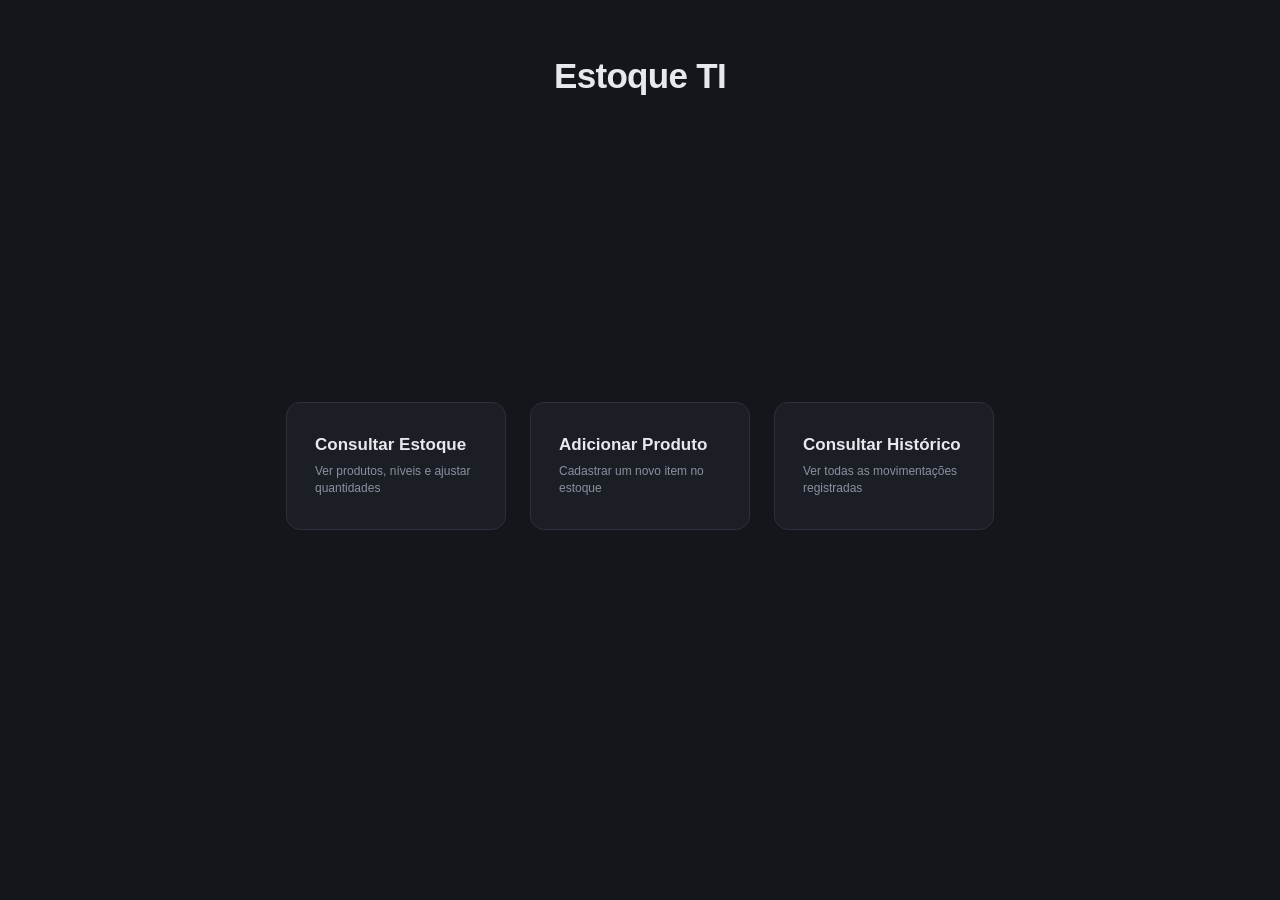
<file: src/main/resources/static/index.html>
<!DOCTYPE html>
<html lang="pt-BR">
<head>
    <meta charset="UTF-8">
    <meta name="viewport" content="width=device-width, initial-scale=1.0">
    <title>Estoque TI</title>
    <link rel="stylesheet" href="style.css">
</head>
<body>

<div class="home">
    <header class="home-header">
        <h1>Estoque TI</h1>
    </header>

    <main class="home-nav">
        <a class="nav-tile" href="estoque.html">
            <span class="nav-tile-titulo">Consultar Estoque</span>
            <span class="nav-tile-desc">Ver produtos, níveis e ajustar quantidades</span>
        </a>
        <a class="nav-tile" href="adicionar.html">
            <span class="nav-tile-titulo">Adicionar Produto</span>
            <span class="nav-tile-desc">Cadastrar um novo item no estoque</span>
        </a>
        <a class="nav-tile" href="historico.html">
            <span class="nav-tile-titulo">Consultar Histórico</span>
            <span class="nav-tile-desc">Ver todas as movimentações registradas</span>
        </a>
    </main>
</div>

</body>
</html>
</file>
<file: src/main/resources/static/style.css>
:root {
    --bg: #14161b;
    --surface: #1b1e25;
    --surface-2: #242833;
    --border: #2c303c;
    --text: #e7e9ee;
    --text-dim: #8b90a0;
    --accent: #5b8cff;
    --warn: #ffb454;
    --danger: #ff6b6b;
    --success: #4ade80;
    --font-display: Arial, sans-serif;
    --font-body: Arial, sans-serif;
    --font-mono: "Courier New", monospace;
    --radius: 8px;
}

* { box-sizing: border-box; }

body {
    margin: 0;
    background: var(--bg);
    color: var(--text);
    font-family: var(--font-body);
    font-size: 14px;
    -webkit-font-smoothing: antialiased;
}

.app {
    max-width: 1080px;
    margin: 0 auto;
    padding: 0 24px 64px;
}

.app-estreito { max-width: 480px; }

/* ---------- Home ---------- */

.home {
    min-height: 100vh;
    display: flex;
    flex-direction: column;
}

.home-header {
    text-align: center;
    padding: 56px 24px 0;
}

.home-header h1 {
    font-family: var(--font-display);
    font-size: 35px;
    font-weight: 700;
    letter-spacing: -0.02em;
    margin: 0;
}

.home-nav {
    flex: 1;
    display: flex;
    align-items: center;
    justify-content: center;
    gap: 24px;
    flex-wrap: wrap;
    padding: 0px 24px 64px;
}

.nav-tile {
    background: var(--surface);
    border: 1px solid var(--border);
    border-radius: 14px;
    padding: 32px 28px;
    width: 220px;
    display: flex;
    flex-direction: column;
    gap: 8px;
    text-decoration: none;
    color: var(--text);
    transition: transform 0.15s, border-color 0.15s;
}
.nav-tile:hover {
    border-color: var(--accent);
    transform: translateY(-3px);
}

.nav-tile-titulo {
    font-family: var(--font-display);
    font-size: 17px;
    font-weight: 700;
}

.nav-tile-desc {
    font-size: 12px;
    color: var(--text-dim);
    line-height: 1.4;
}

/* ---------- Page header (páginas internas) ---------- */

.page-header {
    display: flex;
    align-items: center;
    gap: 20px;
    flex-wrap: wrap;
    padding: 22px 0 20px;
    border-bottom: 1px solid var(--border);
    margin-bottom: 24px;
}

.page-header h1 {
    font-family: var(--font-display);
    font-size: 19px;
    font-weight: 700;
    margin: 0;
    flex: 1;
}

.voltar {
    color: var(--text-dim);
    text-decoration: none;
    font-size: 13px;
    white-space: nowrap;
}
.voltar:hover { color: var(--accent); }

.stats {
    display: flex;
    gap: 24px;
}

.stat {
    display: flex;
    flex-direction: column;
    gap: 2px;
}

.stat .valor {
    font-family: var(--font-mono);
    font-size: 16px;
    font-weight: 500;
}

.stat .rotulo {
    font-size: 11px;
    color: var(--text-dim);
    text-transform: uppercase;
    letter-spacing: 0.06em;
}

.stat.critico .valor { color: var(--danger); }

/* ---------- Toolbar ---------- */

.toolbar {
    display: flex;
    align-items: center;
    gap: 12px;
    flex-wrap: wrap;
    margin-bottom: 16px;
}

#busca { flex: 1; min-width: 200px; }

input[type="text"],
input[type="number"],
select {
    background: var(--surface);
    border: 1px solid var(--border);
    color: var(--text);
    padding: 9px 12px;
    border-radius: var(--radius);
    font-family: var(--font-body);
    font-size: 13px;
    outline: none;
    transition: border-color 0.15s;
}

input[type="text"]:focus,
input[type="number"]:focus,
select:focus { border-color: var(--accent); }

.toggle {
    display: flex;
    align-items: center;
    gap: 6px;
    color: var(--text-dim);
    font-size: 13px;
    cursor: pointer;
    white-space: nowrap;
}

.btn-primary,
.btn-secundario {
    border: none;
    border-radius: var(--radius);
    padding: 9px 16px;
    font-family: var(--font-body);
    font-size: 13px;
    font-weight: 600;
    cursor: pointer;
    transition: background 0.15s, opacity 0.15s;
}

.btn-primary { background: var(--accent); color: #0d1117; }
.btn-primary:hover { background: #729bff; }

.btn-secundario {
    background: transparent;
    border: 1px solid var(--border);
    color: var(--text);
}
.btn-secundario:hover { border-color: var(--text-dim); }

.btn-icon {
    background: transparent;
    border: none;
    color: var(--text-dim);
    font-size: 16px;
    cursor: pointer;
}
.btn-icon:hover { color: var(--text); }

/* ---------- Alertas ---------- */

.alerta {
    background: rgba(255, 107, 107, 0.1);
    border: 1px solid rgba(255, 107, 107, 0.3);
    color: var(--danger);
    padding: 10px 14px;
    border-radius: var(--radius);
    font-size: 13px;
    margin-bottom: 16px;
}

.sucesso {
    background: rgba(74, 222, 128, 0.1);
    border: 1px solid rgba(74, 222, 128, 0.3);
    color: var(--success);
    padding: 10px 14px;
    border-radius: var(--radius);
    font-size: 13px;
    margin-bottom: 16px;
}

.oculto { display: none !important; }

/* ---------- Tabela ---------- */

.tabela-wrap {
    border: 1px solid var(--border);
    border-radius: var(--radius);
    overflow: hidden;
}

.tabela-produtos { width: 100%; border-collapse: collapse; }

.tabela-produtos thead th {
    text-align: left;
    font-size: 11px;
    text-transform: uppercase;
    letter-spacing: 0.06em;
    color: var(--text-dim);
    font-weight: 500;
    background: var(--surface-2);
    padding: 10px 16px;
    border-bottom: 1px solid var(--border);
}

.tabela-produtos th.num,
.tabela-produtos td.num { text-align: left; }

.tabela-produtos th.acoes-col { width: 130px; }

.tabela-produtos tbody tr {
    background: var(--surface);
    border-bottom: 1px solid var(--border);
    transition: background 0.15s;
}
.tabela-produtos tbody tr:last-child { border-bottom: none; }
.tabela-produtos tbody tr:hover { background: var(--surface-2); }

.tabela-produtos td { padding: 12px 16px; vertical-align: middle; }

.nome-produto { font-weight: 600; }

.categoria-tag {
    font-size: 11px;
    color: var(--text-dim);
    font-family: var(--font-mono);
}

.nivel-estoque { display: flex; align-items: center; gap: 10px; }

.nivel-numero {
    font-family: var(--font-mono);
    font-size: 12px;
    min-width: 58px;
    color: var(--text-dim);
}

.nivel-barra-fundo {
    flex: 1;
    height: 6px;
    background: var(--surface-2);
    border-radius: 3px;
    overflow: hidden;
    max-width: 120px;
}

.nivel-barra-preenchimento { height: 100%; border-radius: 3px; transition: width 0.3s; }

.nivel-ok { background: var(--accent); }
.nivel-atencao { background: var(--warn); }
.nivel-critico { background: var(--danger); }

.selo-critico {
    font-size: 10px;
    font-weight: 600;
    color: var(--danger);
    background: rgba(255, 107, 107, 0.12);
    padding: 2px 6px;
    border-radius: 4px;
    text-transform: uppercase;
    letter-spacing: 0.04em;
}

.selo-tipo {
    font-size: 11px;
    font-weight: 600;
    padding: 3px 8px;
    border-radius: 4px;
    text-transform: uppercase;
    letter-spacing: 0.03em;
}
.tipo-entrada { color: var(--success); background: rgba(74, 222, 128, 0.12); }
.tipo-saida { color: var(--danger); background: rgba(255, 107, 107, 0.12); }

td.num { font-family: var(--font-mono); }

.acoes-linha { display: flex; gap: 8px; justify-content: flex-end; }

.acoes-linha button {
    background: transparent;
    border: none;
    color: var(--text-dim);
    cursor: pointer;
    font-size: 13px;
    padding: 4px;
}
.acoes-linha button:hover { color: var(--text); }
.acoes-linha button.excluir:hover { color: var(--danger); }

.vazio { text-align: center; color: var(--text-dim); padding: 40px 0; }

/* ---------- Formulário (página adicionar) ---------- */

.form-card {
    background: var(--surface);
    border: 1px solid var(--border);
    border-radius: 12px;
    padding: 28px;
    display: flex;
    flex-direction: column;
    gap: 16px;
}

.form-card label,
#formEditar label,
#formMovimentar label {
    display: flex;
    flex-direction: column;
    gap: 6px;
    font-size: 12px;
    color: var(--text-dim);
}

.form-card input { width: 100%; }

.info-linha { font-size: 12px; color: var(--text-dim); margin: -4px 0 0; }

.linha-dupla { display: grid; grid-template-columns: 1fr 1fr; gap: 14px; }

/* ---------- Modal ---------- */

.modal-overlay {
    position: fixed;
    inset: 0;
    background: rgba(0, 0, 0, 0.6);
    display: flex;
    align-items: center;
    justify-content: center;
    padding: 20px;
    z-index: 10;
}

.modal {
    background: var(--surface);
    border: 1px solid var(--border);
    border-radius: 12px;
    width: 100%;
    max-width: 420px;
    padding: 24px;
}

.modal-header {
    display: flex;
    align-items: center;
    justify-content: space-between;
    margin-bottom: 18px;
}

.modal-header h2 {
    font-family: var(--font-display);
    font-size: 17px;
    margin: 0;
}

#formEditar, #formMovimentar {
    display: flex;
    flex-direction: column;
    gap: 14px;
}

#formEditar input, #formMovimentar input, #formMovimentar select { width: 100%; }

.modal-acoes {
    display: flex;
    justify-content: flex-end;
    gap: 10px;
    margin-top: 6px;
}

@media (max-width: 640px) {
    .stats { gap: 16px; }
    .toolbar { flex-direction: column; align-items: stretch; }
    .home-nav { flex-direction: column; align-items: stretch; }
    .nav-tile { width: 100%; }
    .tabela-produtos thead { display: none; }
    .tabela-produtos, .tabela-produtos tbody, .tabela-produtos tr, .tabela-produtos td {
        display: block; width: 100%;
    }
    .tabela-produtos tr { padding: 12px 16px; }
    .acoes-linha { justify-content: flex-start; margin-top: 8px; }
}
</file>
